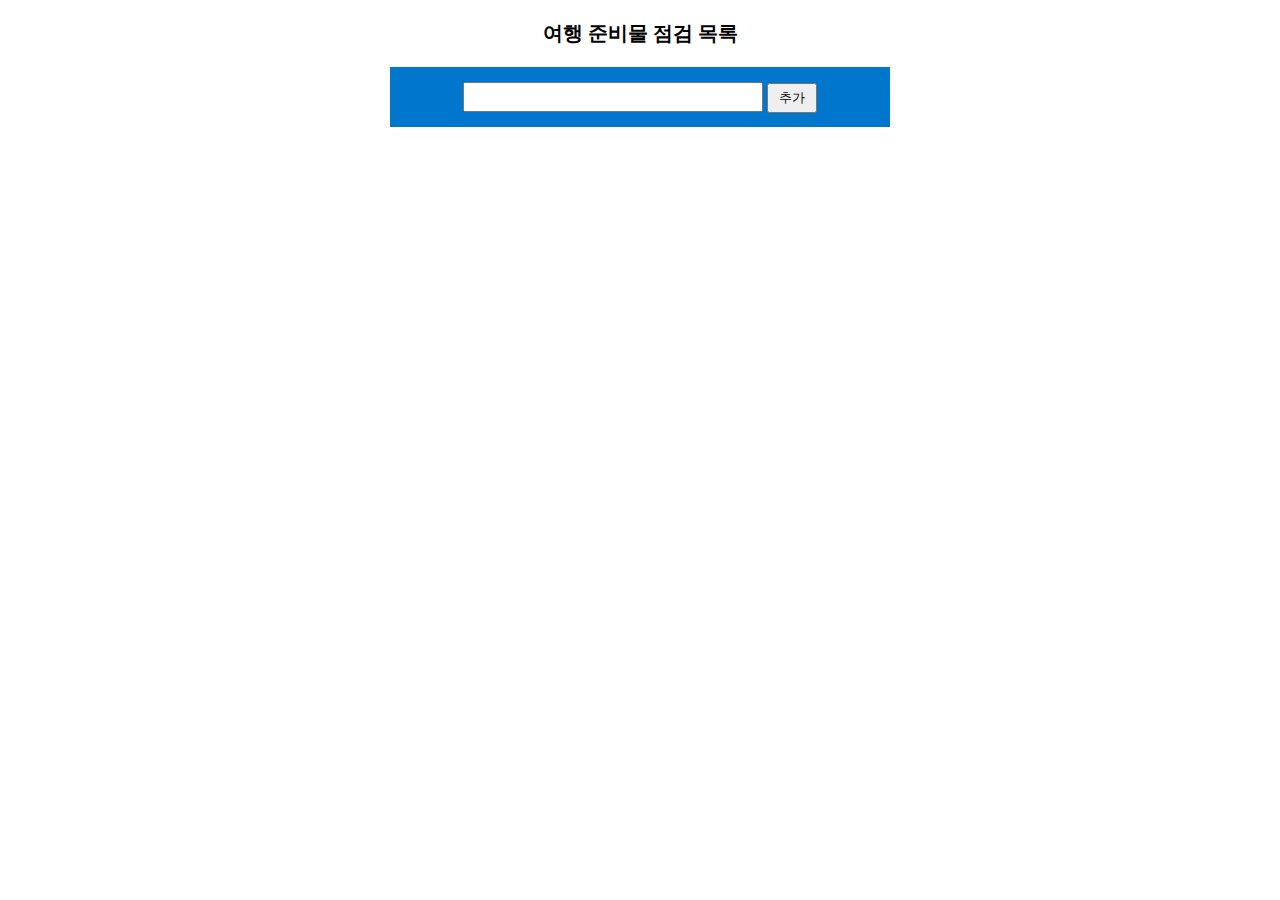
<file: 7월/230712/index.html>
<!DOCTYPE html>
<html lang="ko">
  <head>
    <meta charset="UTF-8" />
    <meta name="viewport" content="width=device-width, initial-scale=1.0" />
    <title>Document</title>
    <style>
      * {
        margin: 0;
        padding: 0;
        box-sizing: border-box;
      }
      #wrap{
        width: 600px;
        margin: 0 auto;
        text-align: center;
      }
      h1{
        font-size: 20px;
        font-weight: bold;
        margin: 20px 0;
      }
      .search_box{
        width: 500px;
        height: 60px;
        background-color: #07c;
        margin: 0 auto;
      }
      .shbox{
        width: 300px;
        height: 30px;
        margin-top: 15px;
      }
      .bt{
        width: 50px;
        height: 30px;
      }
    </style>
  </head>
  <body>
    <div id="wrap">
      <h1>여행 준비물 점검 목록</h1>
      <div class="search_box">
        <input type="text" class="shbox" />
        <button class="bt">추가</button>
      </div>
    </div>
  </body>
</html>
</file>
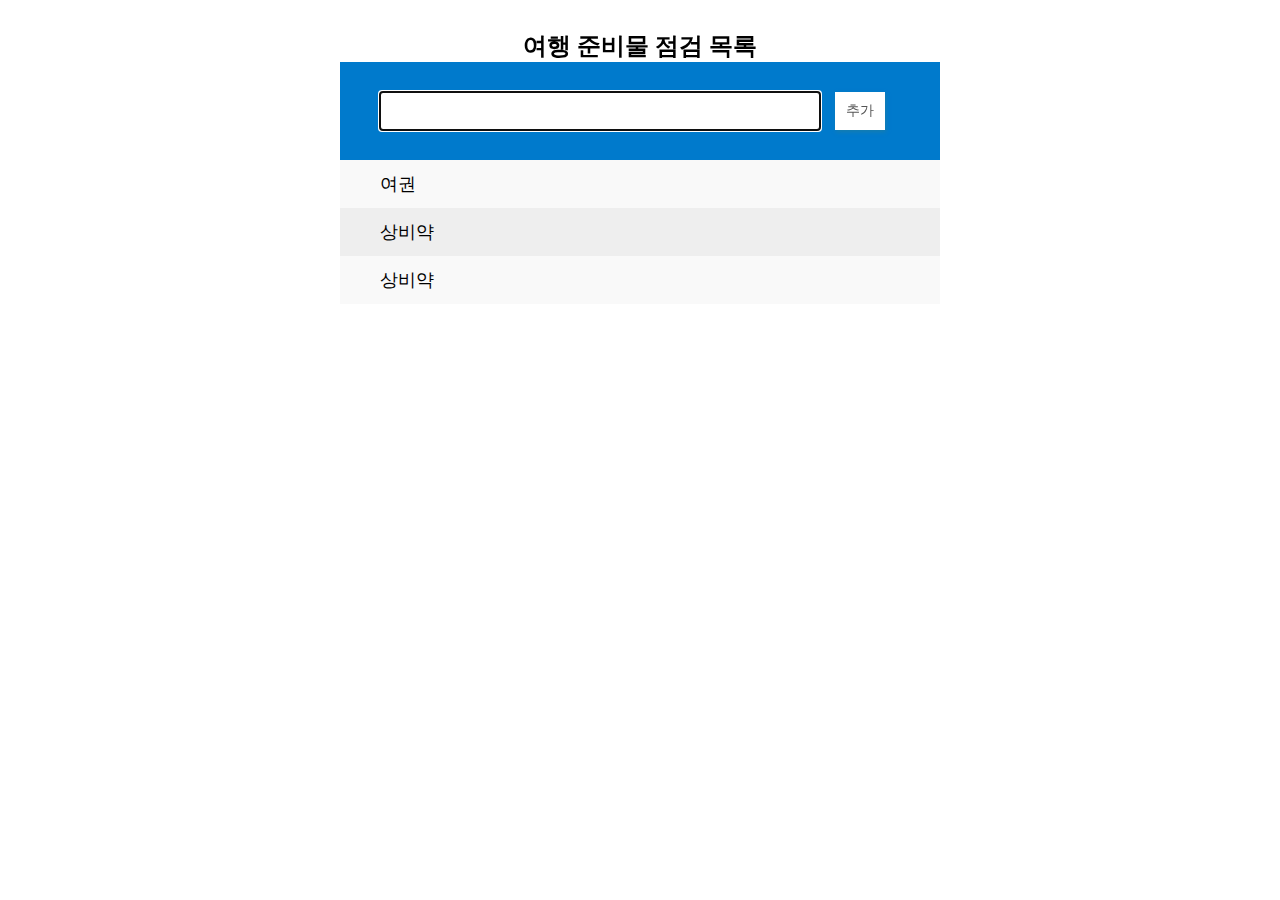
<file: 7월/230712/index copy.html>
<!DOCTYPE html>
<html lang="ko">
  <head>
    <meta charset="UTF-8" />
    <meta name="viewport" content="width=device-width, initial-scale=1.0" />
    <link rel="stylesheet" href="css/main.css" />
    <title>Document</title>
  </head>
  <body>
    <div id="wraper">
      <h2>여행 준비물 점검 목록</h2>
      <form>
        <input type="text" id="item" autofocus="true" />
        <button type="button" id="add" class="addBtn">추가</button>
      </form>
      <div id="itmeList"></div>
      <ul>
        <li>여권 </li>
        <li>상비약 </li>
        <li>상비약 </li>
      </ul>
    </div>
    <script src="js/script.js"></script>
  </body>
</html>
</file>
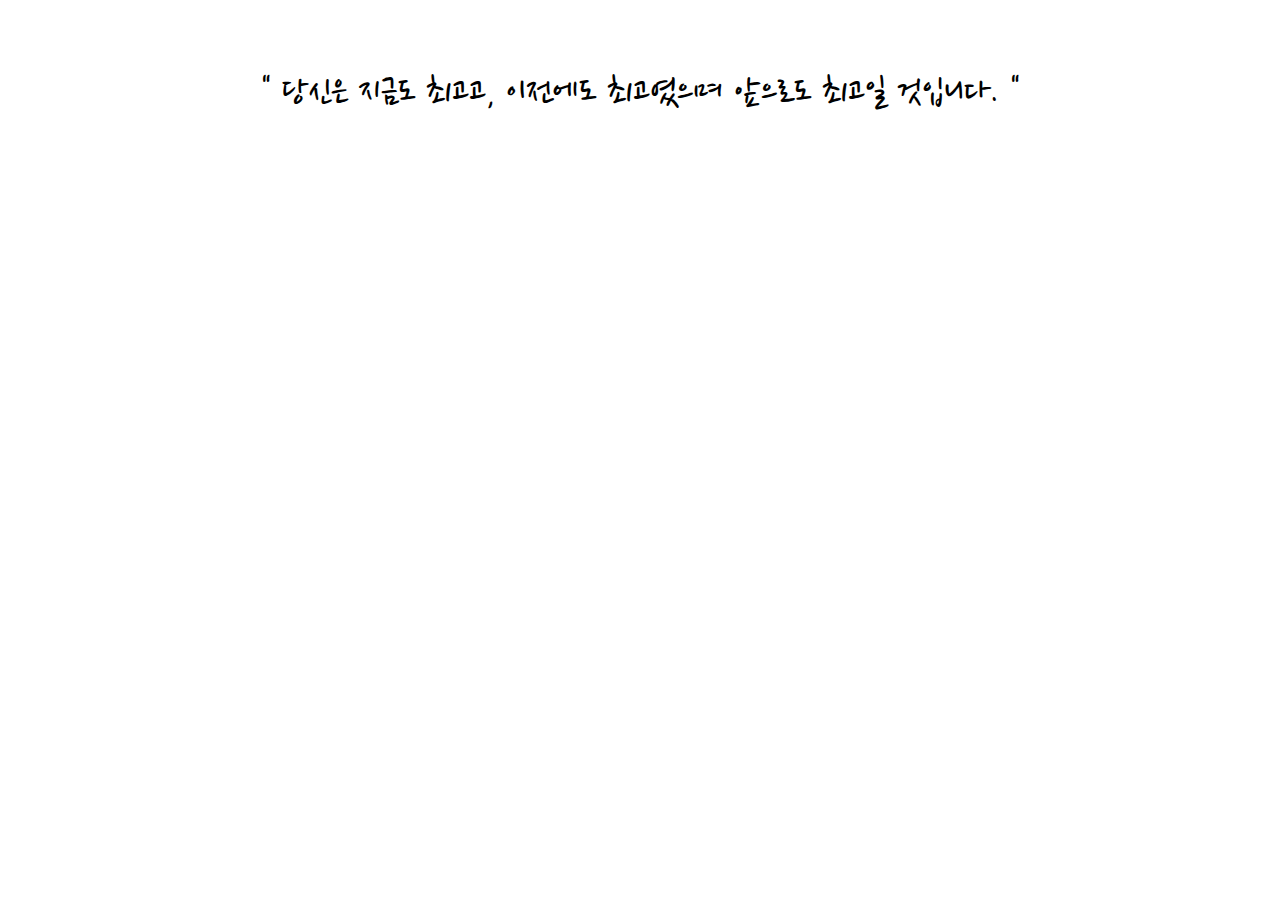
<file: 7월/230712/index1.html>
<!DOCTYPE html>
<html lang="ko">
<head>
    <meta charset="UTF-8">
    <meta name="viewport" content="width=device-width, initial-scale=1.0">
    <link href="https://fonts.googleapis.com/css?family=Nanum+Pen+Script" rel="stylesheet">
    <title>Document</title>
    <style>
        body {
           font-family:'Nanum Pen Script', "맑은 고딕";
           padding-top:20px;
           font-size:2.5em;
           text-align: center;
        }
     </style>

</head>
<body>
    <script>
        var quotes = [];
quotes[0] = "당신은 지금도 최고고, 이전에도 최고였으며 앞으로도 최고일 것입니다.";
quotes[1] = "성공하는 사람은 실패하는데 익숙한 사람이다.";
quotes[2] = "후회를 최대한 이용하라. 깊이 후회한다는 것은 새로운 삶은 산다는 것이다.";
quotes[3] = "가짜 친구는 소문을 믿고 진짜 친구는 나를 믿는다.";
quotes[4] = "성공이라는 못을 박으려면 끈질김이라는 망치가 필요하다.";
quotes[5] = "인생이란 결코 공평하지 않다. 이 사실에 익숙해져라.";
quotes[6] = "'언젠가'라는 날은 영원히 오지 않는다.";
quotes[7] = "문제점을 찾지 말고 해결책을 찾으라.";
quotes[8] = "착한 일은 작다 해서 아니하지 말고, 악한 일은 작다 해도 하지 말라.";
quotes[9] = "자존심은 어리석은 자의 소유물이다";
var index = Math.floor(Math.random() * 10);
document.write(`<p> &quot;  ${quotes[index]} &quot; </p>`)
    </script>
</body>
</html>
</file>
<file: 7월/230712/css/main.css>
@charset "utf-8";
* {
  margin: 0;
  padding: 0;
  box-sizing: border-box;
}
#wraper {
  width: 600px;
  margin: 30px auto;
}
h2 {
  text-align: center;
}
form {
  background-color: #007acc;
  padding: 30px 40px;
  color: #fff;
  text-align: center;
}
input {
  border: none;
  width: 440px;
  padding: 10px;
  float: left;
  font-size: 16px;
}
.addBtn {
  padding: 10px;
  width: 50px;
  border: none;
  background-color: #fff;
  box-shadow: 1px 2px 4px #167dae;
  color: #555;
  text-align: center;
  font-size: 14px;
  cursor: pointer;
  transition: 0.3;
}
/* 빈공간에 막생성으로 작업할때 위로 옆으로 올라가는 일 없게 처리하는방법 */
form::after {
  content: "";
  display: table;
  clear: both;
}
ul{
    margin: 0;
    padding: 0;
    list-style: none;
}
ul li{
    cursor: pointer;
    position: relative;
    padding: 12px 8px 12px 40px;
    background-color: #eee;
    font-size: 18px;
    transition: 0.2s;
}
ul li:nth-child(odd){
    background-color: #f9f9f9;
}
ul li:hover{
    background-color: #ddd;
}
.close{
    position: absolute;
    top: 0;
    right: 0;
    padding: 12px 16px;
    border: none;
    background-color: #c7e4f7;
}
.close:hover{
    background-color: #aad9f8;
    color: #fff;
}
</file>
